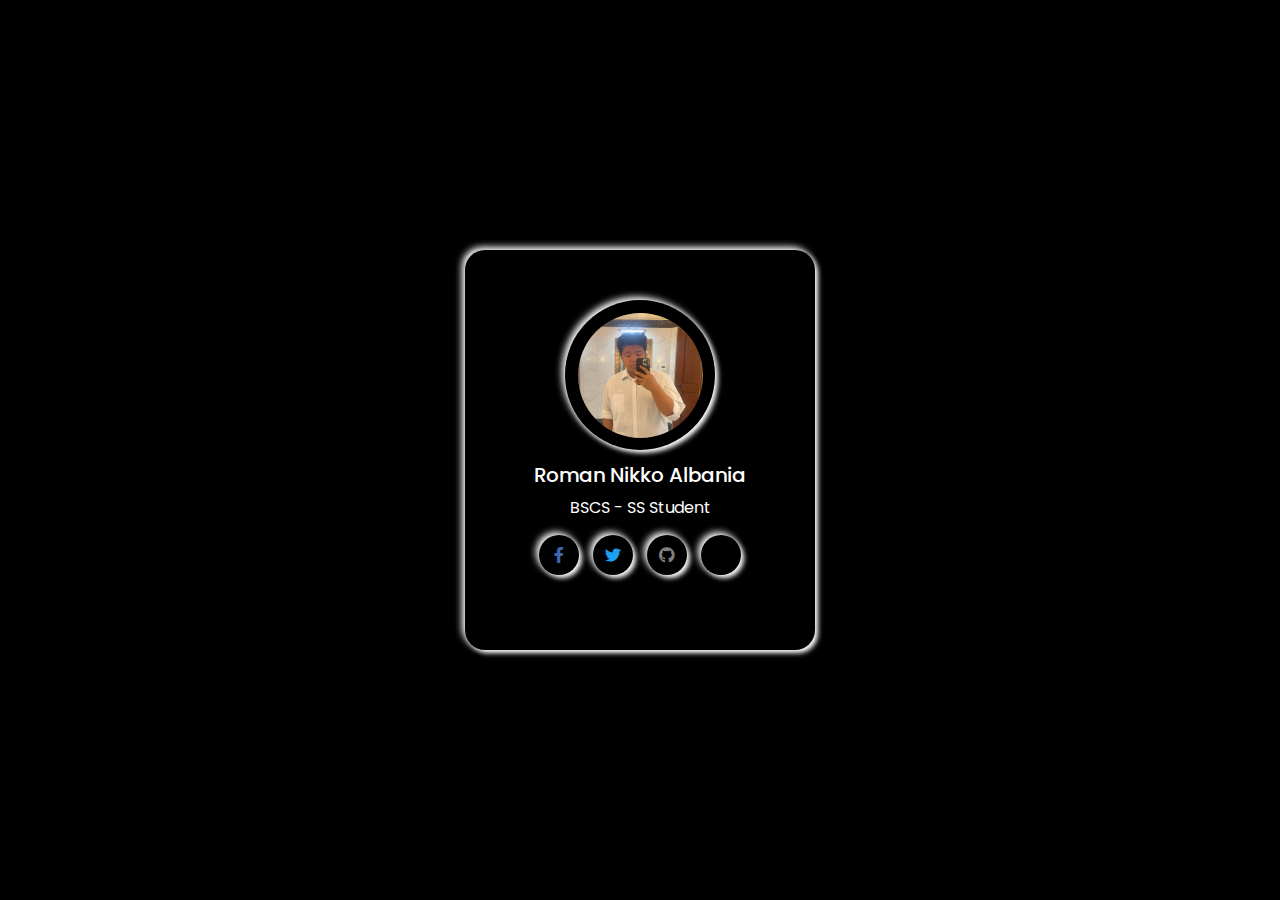
<file: week3/index.html>
<!DOCTYPE html>
<html lang="en">
<head>
    <meta charset="UTF-8">
    <title>WEBPROG | SS221 Profile Card</title>
    <link rel="stylesheet" href="style.css">
    <link rel="stylesheet" href="https://cdnjs.cloudflare.com/ajax/libs/font-awesome/5.15.3/css/all.min.css"/>
</head>
<body>
  <div class="wrapper">
    <div class="img-area">
      <div class="inner-area">
        <img src="nikko.jpg" alt="roman">
      </div>
    </div>
    <div class="name">Roman Nikko Albania</div>
    <div class="about">BSCS - SS Student</div>
    <div class="social-icons">
   <a href="https://www.facebook.com/NikkoAlbania/" class="fb"><i class="fab fa-facebook-f"></i></a>
      <a href="https://twitter.com/nikkooops" class="twitter"><i class="fab fa-twitter"></i></a>
      <a href="https://github.com/nikkoops" class="github"><i class="fab fa-github"></i></a>
      <a href="https://www.linkedin.com/in/roman-nikko-albania-77b1a0289/" class="linkedin"><i class="fab fa-linkedin"></i></a>
    </div>  
  </div>
</body>
</html>
</file>
<file: week3/style.css>
@import url('https://fonts.googleapis.com/css2?family=Poppins:wght@200;300;400;500;600;700&display=swap');
*{
  margin: 0;
  padding: 0;
  box-sizing: border-box;
  font-family: 'Poppins', sans-serif;
}
body{
  display: flex;
  align-items: center;
  justify-content: center;
  min-height: 100vh;
  background: #000000;
}
.wrapper,
.wrapper .img-area,
.social-icons a,
.buttons button{
  background: #000000;
  box-shadow: -3px -3px 7px #ffffff,
               3px 3px 5px #ffffff;
}
.wrapper{
  position: relative;
  width: 350px;
  padding: 50px;
  border-radius: 20px;
  display: flex;
  align-items: center;
  justify-content: center;
  flex-direction: column;
}
.wrapper .icon{
  font-size: 17px;
  color: #000000;
  position: absolute;
  cursor: pointer;
  opacity: 0.7;
  top: 15px;
  height: 35px;
  width: 35px;
  text-align: center;
  line-height: 35px;
  border-radius: 50%;
  font-size: 16px;
}
.wrapper .icon i{
  position: relative;
  z-index: 9;
}
.wrapper .icon.arrow{
  left: 15px;
}
.wrapper .icon.dots{
  right: 15px;
}
.wrapper .img-area{
  height: 150px;
  width: 150px;
  border-radius: 50%;
  display: flex;
  align-items: center;
  justify-content: center;
}
.img-area .inner-area{
  height: calc(100% - 25px);
  width: calc(100% - 25px);
  border-radius: 50%;
}
.inner-area img{
  height: 100%;
  width: 100%;
  border-radius: 50%;
  object-fit: cover;
}
.wrapper .name{
  font-size: 20px;
  font-weight: 500;
  color: #ffffff;
  margin: 10px 0 5px 0;
}
.wrapper .about{
  color: #ffffff;
  font-weight: 400;
  font-size: 16px;
}
.wrapper .social-icons{
  margin: 15px 0 25px 0;
}
.social-icons a{
  position: relative;
  height: 40px;
  width: 40px;
  margin: 0 5px;
  display: inline-flex;
  text-decoration: none;
  border-radius: 50%;
}
.social-icons a:hover::before,
.wrapper .icon:hover::before,
.buttons button:hover:before{
  content: "";
  position: absolute;
  top: 0;
  left: 0;
  bottom: 0;
  right: 0;
  border-radius: 50%;
  background: #000000;
  box-shadow: inset -3px -3px 7px #ffffff,
              inset 3px 3px 5px #ceced1;
}
.buttons button:hover:before{
  z-index: -1;
  border-radius: 5px;
}
.social-icons a i{
  position: relative;
  z-index: 3;
  text-align: center;
  width: 100%;
  height: 100%;
  line-height: 40px;
}
.social-icons a.fb i{
  color: #4267B2;
}
.social-icons a.twitter i{
  color: #1DA1F2;
}
.social-icons a.github i{
  color: #808080;
}
.social-icons a.linkedin i{
  color: #000000;
}
.wrapper .buttons{
  display: flex;
  width: 100%;
  justify-content: space-between;
}
.buttons button{
  position: relative;
  width: 100%;
  border: none;
  outline: none;
  padding: 12px 0;
  color: #31344b;
  font-size: 17px;
  font-weight: 400;
  border-radius: 5px;
  cursor: pointer;
  z-index: 4;
}
.buttons button:first-child{
  margin-right: 10px;
}
.buttons button:last-child{
  margin-left: 10px;
}
.wrapper .social-share{
  display: flex;
  width: 100%;
  margin-top: 30px;
  padding: 0 5px;
  justify-content: space-between;
}
.social-share .row{
  color: #31344b;
  font-size: 17px;
  cursor: pointer;
  position: relative;
}
.social-share .row::before{
  position: absolute;
  content: "";
  height: 100%;
  width: 2px;
  background: #e0e6eb;
  margin-left: -25px;
}
.row:first-child::before{
  background: none;
}
.social-share .row i.icon-2{
  position: absolute;
  left: 0;
  top: 50%;
  color: #31344b;
  transform: translateY(-50%);
  opacity: 0;
  pointer-events: none;
  transition: all 0.3s ease;
}
.row:nth-child(1):hover i.fa-heart,
.row:nth-child(2):hover i.fa-comment{
  opacity: 1;
  pointer-events: auto;
}
</file>
